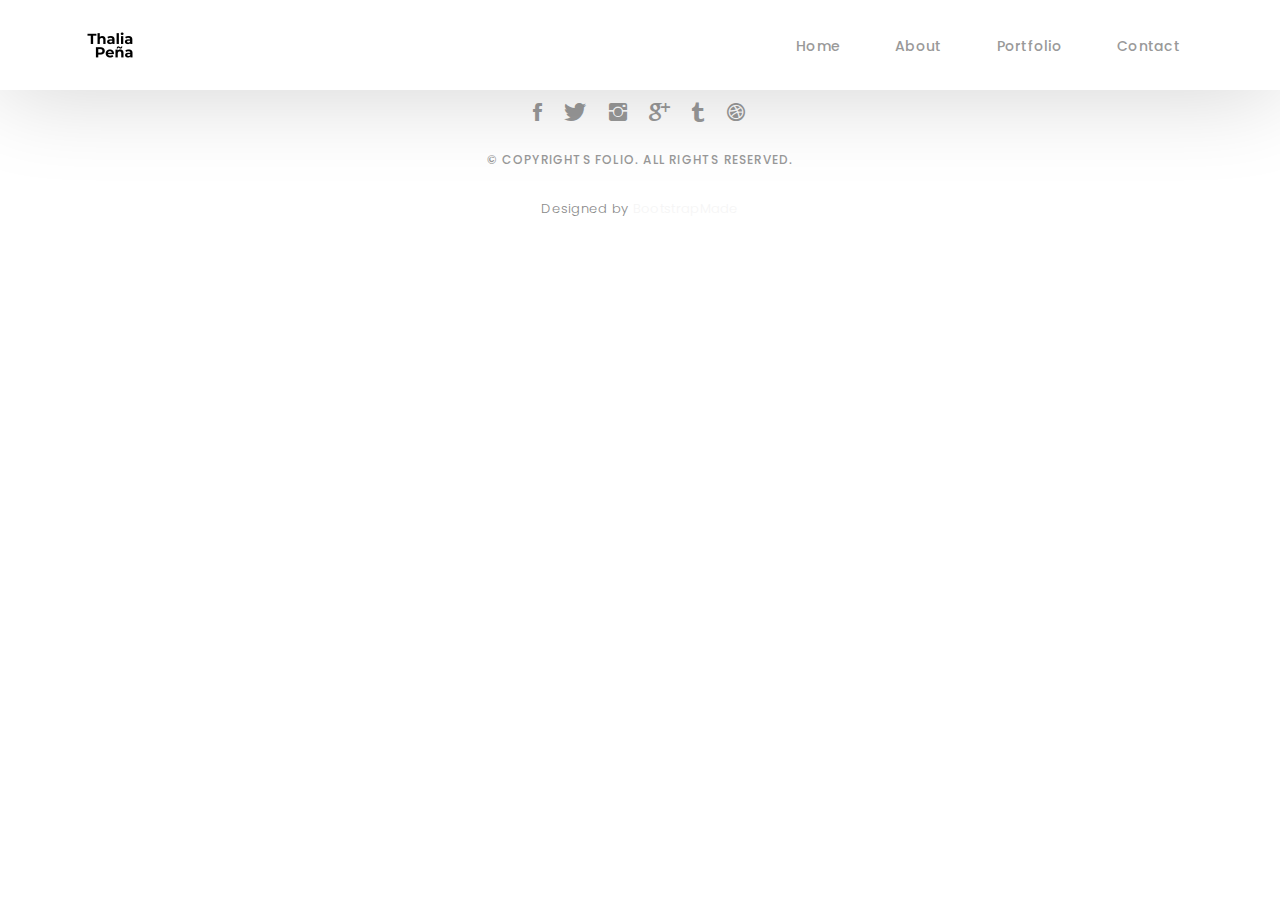
<file: blog-grid.html>
<!-- <!DOCTYPE html>
<html lang="en">

<head>
   meta -->
  <meta charset="utf-8">
  <meta content="width=device-width, initial-scale=1.0" name="viewport">

  <title>Folio - Blog Grid</title>
  <meta content="" name="keywords">
  <meta content="" name="description">

  <!-- Google Fonts -->
  <link href="https://fonts.googleapis.com/css?family=Poppins:300,300i,400,400i,500,500i,600,600i,700,700i|Playfair+Display:400,400i,700,700i,900,900i" rel="stylesheet">

  <!-- Bootstrap CSS File -->
  <link href="lib/bootstrap/css/bootstrap.min.css" rel="stylesheet">

  <!-- Libraries CSS Files -->
  <link href="lib/ionicons/css/ionicons.min.css" rel="stylesheet">
  <link href="lib/owlcarousel/assets/owl.carousel.min.css" rel="stylesheet">
  <link href="lib/magnific-popup/magnific-popup.css" rel="stylesheet">
  <link href="lib/hover/hover.min.css" rel="stylesheet">

  <!-- Blog Stylesheet File -->
  <link href="css/blog.css" rel="stylesheet">

  <!-- Main Stylesheet File -->
  <link href="css/style.css" rel="stylesheet">

  <!-- Responsive css -->
  <link href="css/responsive.css" rel="stylesheet">

  <!-- Favicon -->
  <link rel="shortcut icon" href="images/favicon.png">
</head>

<body>

  <!-- start section navbar -->
  <nav id="main-nav-subpage" class="subpage-nav">
    <div class="row">
      <div class="container">

        <div class="logo">
          <a href="index.html"><img src="images/logo.png" alt="logo"></a>
        </div>

        <div class="responsive"><i data-icon="m" class="ion-navicon-round"></i></div>

        <ul class="nav-menu list-unstyled">
          <li><a href="#home" class="smoothScroll">Home</a></li>
          <li><a href="#about" class="smoothScroll">About</a></li>
          <li><a href="#portfolio" class="smoothScroll">Portfolio</a></li>
          <!-- <li><a href="#blog" class="smoothScroll">Blog</a></li> -->
          <li><a href="#contact" class="smoothScroll">Contact</a></li>
        </ul>

      </div>
    </div>
  </nav>
  <!-- End section navbar -->

  <!-- start section journal -->
  <!--  <div id="journal-blog" class="text-left  paddsections">

    <div class="container">
      <div class="section-title text-center">
        <h2>journal</h2>
      </div>
    </div>

    <div class="container">
      <div class="journal-block">
        <div class="row">

          <div class="col-lg-4 col-md-6">
            <div class="journal-info mb-30">

              <a href="blog-single.html"><img src="images/blog-post-1.jpg" class="img-responsive" alt="img"></a>

              <div class="journal-txt">

                <h4><a href="blog-single.html">SO LETS MAKE THE MOST IS BEAUTIFUL</a></h4>
                <p class="separator">To an English person, it will seem like simplified English
                </p>

              </div>

            </div>
          </div>

          <div class="col-lg-4 col-md-6">
            <div class="journal-info mb-30">

              <a href="blog-single.html"><img src="images/blog-post-2.gif" class="img-responsive" alt="img"></a>

              <div class="journal-txt">

                <h4><a href="blog-single.html">WE'RE GONA MAKE DREAMS COMES</a></h4>
                <p class="separator">To an English person, it will seem like simplified English
                </p>

              </div>

            </div>
          </div>

          <div class="col-lg-4 col-md-6">
            <div class="journal-info mb-30">

              <a href="blog-single.html"><img src="images/blog-post-3.jpg" class="img-responsive" alt="img"></a>

              <div class="journal-txt">

                <h4><a href="blog-single.html">NEW LIFE CIVILIZATIONS TO BOLDLY</a></h4>
                <p class="separator">To an English person, it will seem like simplified English
                </p>

              </div>

            </div>
          </div>

          <div class="col-lg-4 col-md-6">
            <div class="journal-info mb-30">

              <a href="blog-single.html"><img src="images/blog-post-1.jpg" class="img-responsive" alt="img"></a>

              <div class="journal-txt">

                <h4><a href="blog-single.html">SO LETS MAKE THE MOST IS BEAUTIFUL</a></h4>
                <p class="separator">To an English person, it will seem like simplified English
                </p>

              </div>

            </div>
          </div>

          <div class="col-lg-4 col-md-6">
            <div class="journal-info mb-30">

              <a href="blog-single.html"><img src="images/blog-post-2.gif" class="img-responsive" alt="img"></a>

              <div class="journal-txt">

                <h4><a href="blog-single.html">WE'RE GONA MAKE DREAMS COMES</a></h4>
                <p class="separator">To an English person, it will seem like simplified English
                </p>

              </div>

            </div>
          </div>

          <div class="col-lg-4 col-md-6">
            <div class="journal-info mb-30">

              <a href="blog-single.html"><img src="images/blog-post-3.jpg" class="img-responsive" alt="img"></a>

              <div class="journal-txt">

                <h4><a href="blog-single.html">NEW LIFE CIVILIZATIONS TO BOLDLY</a></h4>
                <p class="separator">To an English person, it will seem like simplified English
                </p>

              </div>

            </div>
          </div>

        </div>
      </div>
    </div>
  </div>
    End section journal -->


  <!-- start section footer -->
  <div id="footer" class="text-center">
    <div class="container">
      <div class="socials-media text-center">

        <ul class="list-unstyled">
          <li><a href="#"><i class="ion-social-facebook"></i></a></li>
          <li><a href="#"><i class="ion-social-twitter"></i></a></li>
          <li><a href="#"><i class="ion-social-instagram"></i></a></li>
          <li><a href="#"><i class="ion-social-googleplus"></i></a></li>
          <li><a href="#"><i class="ion-social-tumblr"></i></a></li>
          <li><a href="#"><i class="ion-social-dribbble"></i></a></li>
        </ul>

      </div>

      <p>&copy; Copyrights Folio. All rights reserved.</p>

      <div class="credits">
        <!--
          All the links in the footer should remain intact.
          You can delete the links only if you purchased the pro version.
          Licensing information: https://bootstrapmade.com/license/
          Purchase the pro version with working PHP/AJAX contact form: https://bootstrapmade.com/buy/?theme=Folio
        -->
        Designed by <a href="https://bootstrapmade.com/">BootstrapMade</a>
      </div>

    </div>
  </div>
  <!-- End section footer -->

  <!-- JavaScript Libraries -->
  <script src="lib/jquery/jquery.min.js"></script>
  <script src="lib/jquery/jquery-migrate.min.js"></script>
  <script src="lib/bootstrap/js/bootstrap.bundle.min.js"></script>
  <script src="lib/typed/typed.js"></script>
  <script src="lib/owlcarousel/owl.carousel.min.js"></script>
  <script src="lib/magnific-popup/magnific-popup.min.js"></script>
  <script src="lib/isotope/isotope.pkgd.min.js"></script>

  <!-- Contact Form JavaScript File -->
  <script src="contactform/contactform.js"></script>

  <!-- Template Main Javascript File -->
  <script src="js/main.js"></script>

</body>

</html>
</file>
<file: css/blog.css>
/*-----------------------------------------------------------------------------------*/

/*  -  Navbar fixd page
/*-----------------------------------------------------------------------------------*/

.subpage-nav {
  display: block !important;
  position: relative;
}

/*-----------------------------------------------------------------------------------*/

/*  /* Single page */

/*-----------------------------------------------------------------------------------*/

/* main content */

.main-content {
  background: #f7f7f7;
}

.main-content .container-main {
  display: inline-block;
  width: 100%;
}

.main-content .container-main .block-main {
  margin-bottom: 30px;
  overflow: hidden;
}

.container-main .block-main .content-main {
  background: #fff none repeat scroll 0 0;
  display: inline-block;
  width: 100%;
}

.journal-txt h4 a {
  display: block;
  font-size: 19px;
  line-height: 24px;
  margin: 0 0 13px 0;
  font-weight: 500;
  color: #292929;
  -moz-transition: all 0.5s ease-in-out 0s;
  -ms-transition: all 0.5s ease-in-out 0s;
  -o-transition: all 0.5s ease-in-out 0s;
  -webkit-transition: all 0.5s ease-in-out 0s;
  transition: all 0.5s ease-in-out 0s;
}

.journal-txt h4 a:hover {
  color: #b8a07e;
  -moz-transition: all 0.5s ease-in-out 0s;
  -ms-transition: all 0.5s ease-in-out 0s;
  -o-transition: all 0.5s ease-in-out 0s;
  -webkit-transition: all 0.5s ease-in-out 0s;
  transition: all 0.5s ease-in-out 0s;
}

.post-meta ul li {
  font-size: 12px;
  font-weight: normal;
  margin-left: 8px;
  margin-right: 8px;
  text-transform: capitalize;
  display: inline-block;
  float: none;
}

.content-main .post-meta a {
  color: #a2a2a2;
  margin-left: 5px;
}

/* Commonts */

.comments {
  background: #fff;
}

.entry-comments h6 {
  margin-right: 10px;
  font-size: 13px;
  letter-spacing: 0.1em;
  font-weight: 500;
}

.entry-comments-item {
  margin-top: 40px;
  padding-bottom: 40px;
  border-bottom: 1px solid #f2f2f2;
}

.entry-comments-avatar {
  position: absolute;
  display: block;
  border-radius: 50%;
  width: 60px;
  height: 60px;
}

.entry-comments-body {
  padding-left: 86px;
}

.entry-comments-author {
  margin-right: 10px;
  font-size: 13px;
  color: #292929;
  letter-spacing: 0.1em;
  font-weight: 500;
}

.rep {
  font-size: 13px;
  color: #292929;
  letter-spacing: 0.1em;
  font-weight: 500;
  text-transform: capitalize;
}

.entry-comments span a {
  font-size: 13px;
  color: #999;
}

.entry-comments-reply {
  padding-left: 10%;
}

/* Commonts form */

.cmt {
  background: #fff;
}

blockquote {
  padding: 40px;
  background-color: #f2f2f2;
  margin: 30px 0;
  border: none;
  border-left: 4px solid #b8a07e;
}
</file>
<file: css/responsive.css>
/** Width between 1200x to 0
 *  ~~~~~~~~~~~~~~~~~~~~~~~~~~~~~~~~~~~~
 */

@media (min-width: 1200px) {

}

/** Width between 992px to 1199px
 *  ~~~~~~~~~~~~~~~~~~~~~~~~~~~~~~~~~~~~
 */

@media (min-width: 992px) and (max-width: 1199px) {
  
}

/** Width between 768px to 991px
 *  ~~~~~~~~~~~~~~~~~~~~~~~~~~~~~~~~~~~~
 */

@media (min-width: 768px) and (max-width: 991px) {
  /* Navbar */
  nav {
    padding: 10px 15px;
  }
  .nav-menu {
    margin-top: 40px;
    display: none;
    float: none;
    width: 100%;
  }
  .nav-menu li {
    float: none;
    width: 100%;
    text-align: center;
    border-top: 1px solid #f7f7f7;
    line-height: 45px;
    margin-left: 0;
    padding-top: 10px;
    padding-bottom: 10px;
  }
  .responsive {
    float: right;
    padding-top: 15px;
    display: block;
  }
  /* About */
  .head-info .header-content .cmaster h1 {
    font-size: 32px;
  }
  #about .div-img-bg {
    padding: 0;
  }
  #about .div-img-bg .about-img img {
    margin-top: 0%;
    margin-left: calc(0% - 0px);
  }
  #about .about-descr .p-heading {
    font-size: 20px;
  }
  #about .about-descr .separator {
    max-width: 100%;
    margin-bottom: 0;
  }
  /* portfolio */
  #portfolio .portfolio-list .nav li {
    float: none;
    margin: 20px;
    display: inline-block;
  }
  /* journal */
  #journal .journal-block .journal-info {
    margin-bottom: 30px;
  }
  /* Contact */
  .contact-contact {
    margin-bottom: 30px;
    text-align: center;
  }
  /* Footer */
  #footer .socials-media ul li {
    margin-right: 0;
    margin-left: 0;
    float: none;
    display: inline-block;
  }
}

/** Width between 767px to 0
 *  ~~~~~~~~~~~~~~~~~~~~~~~~~~~~~~~~~~~~
 */

@media (max-width: 767px) {
  /* Navbar */
  nav {
    padding: 20px 15px;
  }
  .nav-menu {
    margin-top: 40px;
    display: none;
    float: none;
    width: 100%;
  }
  .nav-menu li {
    float: none;
    width: 100%;
    text-align: center;
    border-top: 1px solid #f7f7f7;
    line-height: 45px;
    margin-left: 0;
    padding-top: 10px;
    padding-bottom: 10px;
  }
  .responsive {
    float: right;
    padding-top: 15px;
    display: block;
  }
  /* About */
  .head-info .header-content h1 {
    font-size: 32px;
  }
  #about .div-img-bg {
    padding: 0;
  }
  #about .div-img-bg .about-img img {
    margin-top: 0%;
    margin-left: calc(0% - 0px);
  }
  #about .about-descr .p-heading {
    font-size: 20px;
  }
  #about .about-descr .separator {
    max-width: 100%;
    margin-bottom: 0;
  }
  /* portfolio */
  #portfolio .portfolio-list .nav li {
    float: none;
    margin: 20px;
    display: inline-block;
  }
  /* journal */
  #journal .journal-block .journal-info {
    margin-bottom: 30px;
  }
  /* Contact */
  .contact-contact {
    margin-bottom: 30px;
    text-align: center;
  }
  /* Footer */
  #footer .socials-media ul li {
    margin-right: 0;
    margin-left: 0;
    float: none;
    display: inline-block;
  }
}

/** Width between 600px to 0
 *  ~~~~~~~~~~~~~~~~~~~~~~~~~~~~~~~~~~~~
 */

@media (max-width: 600px) {
  /* Navbar */
  nav {
    padding: 20px 15px;
  }
  .nav-menu {
    margin-top: 40px;
    display: none;
    float: none;
    width: 100%;
  }
  .nav-menu li {
    float: none;
    width: 100%;
    text-align: center;
    border-top: 1px solid #f7f7f7;
    line-height: 45px;
    margin-left: 0;
    padding-top: 10px;
    padding-bottom: 10px;
  }
  .responsive {
    float: right;
    padding-top: 15px;
    display: block;
  }
  /* About */
  .head-info .header-content h1 {
    font-size: 32px;
  }
  #about .div-img-bg {
    padding: 0;
  }
  #about .div-img-bg .about-img img {
    margin-top: 0%;
    margin-left: calc(0% - 0px);
  }
  #about .about-descr .p-heading {
    font-size: 20px;
  }
  #about .about-descr .separator {
    max-width: 100%;
    margin-bottom: 0;
  }
  /* portfolio */
  #portfolio .portfolio-list .nav li {
    float: none;
    margin: 10px;
    display: inline-block;
  }
  /* journal */
  #journal .journal-block .journal-info {
    margin-bottom: 30px;
  }
  /* Contact */
  .contact-contact {
    margin-bottom: 30px;
    text-align: center;
  }
  /* Footer */
  #footer .socials-media ul li {
    margin-right: 0;
    margin-left: 0;
    float: none;
    display: inline-block;
  }
}

/** Width between 480px to 0
 *  ~~~~~~~~~~~~~~~~~~~~~~~~~~~~~~~~~~~~
 */

@media (max-width: 480px) {
  /* Navbar */
  nav {
    padding: 20px 15px;
  }
  .nav-menu {
    margin-top: 40px;
    display: none;
    float: none;
    width: 100%;
  }
  .nav-menu li {
    float: none;
    width: 100%;
    text-align: center;
    border-top: 1px solid #f7f7f7;
    line-height: 45px;
    margin-left: 0;
    padding-top: 10px;
    padding-bottom: 10px;
  }
  .responsive {
    float: right;
    padding-top: 15px;
    display: block;
  }
  /* About */
  .head-info .header-content h1 {
    font-size: 32px;
  }
  #about .div-img-bg {
    padding: 0;
  }
  #about .div-img-bg .about-img img {
    margin-top: 0%;
    margin-left: calc(0% - 0px);
  }
  #about .about-descr .p-heading {
    font-size: 20px;
  }
  #about .about-descr .separator {
    max-width: 100%;
    margin-bottom: 0;
  }
  /* portfolio */
  #portfolio .portfolio-list .nav li {
    float: none;
    margin: 20px;
  }
  /* journal */
  #journal .journal-block .journal-info {
    margin-bottom: 30px;
  }
  /* Contact */
  .contact-contact {
    margin-bottom: 30px;
    text-align: center;
  }
  /* Footer */
  #footer .socials-media ul li {
    margin-right: 0;
    margin-left: 0;
    float: none;
    display: inline-block;
  }
}

/** Width between 320px to 0
 *  ~~~~~~~~~~~~~~~~~~~~~~~~~~~~~~~~~~~~
 */

@media (max-width: 320px) {
  /* Navbar */
  nav {
    padding: 20px 15px;
  }
  .nav-menu {
    margin-top: 40px;
    display: none;
    float: none;
    width: 100%;
  }
  .nav-menu li {
    float: none;
    width: 100%;
    text-align: center;
    border-top: 1px solid #f7f7f7;
    line-height: 45px;
    margin-left: 0;
    padding-top: 10px;
    padding-bottom: 10px;
  }
  .responsive {
    float: right;
    padding-top: 15px;
    display: block;
  }
  /* About */
  .head-info .header-content h1 {
    font-size: 32px;
  }
  #about .div-img-bg {
    padding: 0;
  }
  #about .div-img-bg .about-img img {
    margin-top: 0%;
    margin-left: calc(0% - 0px);
  }
  #about .about-descr .p-heading {
    font-size: 20px;
  }
  #about .about-descr .separator {
    max-width: 100%;
    margin-bottom: 0;
  }
  /* portfolio */
  #portfolio .portfolio-list .nav li {
    float: none;
    margin: 20px;
  }
  /* journal */
  #journal .journal-block .journal-info {
    margin-bottom: 30px;
  }
  /* Contact */
  .contact-contact {
    margin-bottom: 30px;
    text-align: center;
  }
  /* Footer */
  #footer .socials-media ul li {
    margin-right: 0;
    margin-left: 0;
    float: none;
    display: inline-block;
    text-align: center;
  }
  /* Single page */
  .entry-comments-body span {
    display: inline-block;
    margin-right: 0;
  }
}
</file>
<file: css/style.css>
/*
  Theme Name: Folio
  Theme URL: https://bootstrapmade.com/folio-bootstrap-portfolio-template/
  Author: BootstrapMade.com
  Author URL: https://bootstrapmade.com
*/

/*  General Styling
/*-----------------------------------------------------------------------------------*/

body {
  background: #ffffff;
  color: #898989;
  font-family: 'Poppins', helvetica;
  font-size: 15px;
  font-weight: 300;
  line-height: 20px;
  letter-spacing: 0.02em;
  overflow-x: hidden;
  margin: 0 auto;
  padding: 0;
  -moz-box-sizing: border-box;
  -ms-box-sizing: border-box;
  -o-box-sizing: border-box;
  -webkit-box-sizing: border-box;
  box-sizing: border-box;
}

h1, h2, h3, h4, h5, h6 {
  margin: 0;
}

h2 {
  color: #292929;
  font-weight: 600;
}

h4 {
  color: #292929;
  font-size: 14px;
  font-weight: 600;
}

a {
  color: whitesmoke;
  text-decoration: none !important;
  -moz-transition: all 0.5s ease-in-out 0s;
  -ms-transition: all 0.5s ease-in-out 0s;
  -o-transition: all 0.5s ease-in-out 0s;
  -webkit-transition: all 0.5s ease-in-out 0s;
  transition: all 0.5s ease-in-out 0s;
}
#bottom-icon{
  color: #b8a07e;
  display: inline;
}

a:hover {
  -moz-transition: all 0.5s ease-in-out 0s;
  -ms-transition: all 0.5s ease-in-out 0s;
  -o-transition: all 0.5s ease-in-out 0s;
  -webkit-transition: all 0.5s ease-in-out 0s;
  transition: all 0.5s ease-in-out 0s;
}

a:hover, a:focus {
  color: #b8a07e;
  text-decoration: underline;
}

nav ul li a {
  padding: 2px 0 0 0;
  position: relative;
  display: block;
  font-size: 12px;
  color: #999999;
  letter-spacing: 0.1em;
  font-weight: 500;
  line-height: 14px;
  text-transform: uppercase;
  -moz-transition: all 0.5s ease-in-out 0s;
  -ms-transition: all 0.5s ease-in-out 0s;
  -o-transition: all 0.5s ease-in-out 0s;
  -webkit-transition: all 0.5s ease-in-out 0s;
  transition: all 0.5s ease-in-out 0s;
  
}

p {
  margin: 25px 0;
  padding: 0;
  font-size: 15px;
  color: #999999;
  line-height: 28px;
}

::-moz-selection {
  background: #b8a07e;
  color: #fff;
}

::selection {
  background: #b8a07e;
  color: #fff;
}

.btn {
  background: #333;
  border: medium none;
  border-radius: 0;
  color: #fff;
  font-size: 12px;
  height: 50px;
  line-height: 50px;
  padding: 0 30px;
  text-transform: uppercase;
}

.btn:hover, .btn:focus {
  color: #fff;
}

.padDiv {
  padding: 30px 20px;
}

.section-title {
  margin-bottom: 70px;
}

.section-title h2 {
  font-size: 25px;
  letter-spacing: 2px;
  text-transform: uppercase;
}

.form-control {
  background-color: transparent;
  border: 1px solid #999;
  border-radius: 0;
  color: #999999;
  font-size: 12px;
  font-weight: 500;
  height: 50px;
  letter-spacing: 0.1em;
  padding-left: 10px;
  margin: 0 0 25px 0;
  line-height: 14px;
  text-transform: uppercase;
}

.form-control:focus {
  box-shadow: none;
  outline: 0 none;
}

.paddsection {
  padding-top: 90px;
  padding-bottom: 90px;
}

.paddsections {
  padding-top: 90px;
  padding-bottom: 90px !important;
}




.hvr-shutter-in-horizontal::before {
  background: #333;
}

.hvr-shutter-in-horizontal:hover {
  background: #b8a07e;
}

.mb-30 {
  margin-bottom: 30px;
}

/*-----------------------------------------------------------------------------------*/
/*  Navbar Top
/*-----------------------------------------------------------------------------------*/

nav {
  position: fixed;
  background: #fff;
  z-index: 1000;
  width: 100%;
  padding: 20px;
  display: none;
  -webkit-box-shadow: 0px 2px 92px 0px rgba(0, 0, 0, 0.18);
  -moz-box-shadow: 0px 2px 92px 0px rgba(0, 0, 0, 0.18);
  box-shadow: 0px 2px 92px 0px rgba(0, 0, 0, 0.18);
}

.nav-menu {
  float: right;
  line-height: 32px;
  margin-bottom: 0;
  padding-top: 16px;
}

nav ul li {
  float: left;
  margin-right: 15px;
  font-family: 'Poppins', sans-serif;
  font-size: 14px;
  margin-left: 40px;
}

nav ul li a {
  padding: 2px 0 0 0;
  position: relative;
  display: block;
  font-size: 14px;
  color: #999999;
  font-family: 'Poppins', helvetica;
  font-weight: 500;
  line-height: 16px;
  text-transform: uppercase;
  letter-spacing: 0.02em;
  text-transform: capitalize;
}

.logo {
  float: left;
}

.logo img {
  width: 50px;
  height: 50px;
}

.responsive {
  display: none;
  font-size: 23px;
}

.active {
  color: #afafaf;
}

/*----------------------------------------------------------------------------------*/
/*  Header
/*-----------------------------------------------------------------------------------*/

#header {
  background: url("../images/home-bg.jpg") repeat scroll center center / cover;
  height: 100vh;
  width: 100%;
}


#header .header-content {
  height: 100vh;
  text-align: left;
  width: 100%;
  display: flex;
  justify-content: center;
  flex-direction: column;
  margin-left: 550px;
}

.header-content h1 {
  font-size: 40px;
  font-weight: 700;
  margin-bottom: 10px;
  text-transform: uppercase;
  color: #fff;
}

.header-content p {
  font-size: 13px;
  letter-spacing: 5px;
  margin-top: 0;
  margin-bottom: 30px;
  text-transform: capitalize;
  color: #fff;
  font-weight: 500;
}

.header-content .list-social li {
  float: left;
  margin-right: 20px;
}

.header-content .list-social li i {
  color: #fff;
  font-size: 15px;
}

/*-----------------------------------------------------------------------------------*/
/*  Aout-us
/*-----------------------------------------------------------------------------------*/

#about {
  width: 100%;
  height: auto;
  background: #f7f7f7;
  padding-top: 190px;
}

#about .div-img-bg {
  padding-bottom: 30px;
  border: 20px solid #b8a07e;
}

#about .div-img-bg .about-img img {
  width: 100%;
  box-shadow: 0px 0px 85px 0px rgba(0, 0, 0, 0.14);
  margin-top: -60px;
  margin-left: 40px;
  height: 100%;
  object-fit: cover;
}

#about .about-descr .p-heading {
  font-family: 'Playfair Display', serif;
  font-size: 28px;
  text-align: left;
}

#about .about-descr .separator {
  max-width: 80%;
  margin-bottom: 0;
  text-align: left;
}

/*-----------------------------------------------------------------------------------*/
/*   Services
/*-----------------------------------------------------------------------------------*/

#services {
  background: #f7f7f7;
  position: relative;
  padding-bottom: 80px;
}

.owl-item {
  float: left;
}
.services-block span {
  margin: 10px 0;
  position: relative;
  font-size: 13px;
  color: #292929;
  letter-spacing: 0.1em;
  font-weight: 500;
  text-transform: uppercase;
  display: block;
}

.services-block .separator {
  margin: 0;
  font-size: 13px;
  line-height: 22px;
}

.services-block i {
  font-size: 44px;
  color: #b8a07e;
  line-height: 44px;
}


.services-carousel  .owl-stage-outer {
  overflow: hidden;
}

.services-carousel .owl-dots {
  margin-top: 5px;
  text-align: center;
}

.services-carousel .owl-dot {
  display: inline-block;
  margin: 0 5px;
  width: 12px !important;
  height: 12px !important;
  border-radius: 50%;
  border: 0;
  padding: 0 !important;
  background-color: #ddd;
  cursor: pointer;
}

.services-carousel .owl-dot.active {
  background-color: #b8a07e;
}

.owl-nav {
  display: none;
}


/*-----------------------------------------------------------------------------------*/
/*  Portfolio
/*-----------------------------------------------------------------------------------*/

#portfolio {
  position: relative;
  padding-bottom: 50px;
}

#portfolio .portfolio-list {
  margin-bottom: 50px;
}

#portfolio .portfolio-list .nav {
  display: inline-block;
  margin: 0;
}

#portfolio .portfolio-list .nav li {
  margin: 0 40px 0 0;
  float: left;
  font-size: 14px;
  color: #999999;
  line-height: 16px;
  cursor: pointer;
  font-family: 'Poppins', helvetica;
  font-weight: 500;
  letter-spacing: 0.02em;
  text-transform: capitalize;
  -moz-transition: all 0.5s ease-in-out 0s;
  -ms-transition: all 0.5s ease-in-out 0s;
  -o-transition: all 0.5s ease-in-out 0s;
  -webkit-transition: all 0.5s ease-in-out 0s;
  transition: all 0.5s ease-in-out 0s;
}

#portfolio .portfolio-list .nav li:hover, #portfolio .portfolio-list .nav li.filter-active  {
  color: #b8a07e;
  -moz-transition: all 0.5s ease-in-out 0s;
  -ms-transition: all 0.5s ease-in-out 0s;
  -o-transition: all 0.5s ease-in-out 0s;
  -webkit-transition: all 0.5s ease-in-out 0s;
  transition: all 0.5s ease-in-out 0s;
}

#portfolio .portfolio-container {
  display: inline-block;
  margin-bottom: 50px;
  width: 100%;
}

.portfolio-thumbnail {
  margin-bottom: 30px;
  overflow: hidden;
  min-height: 260px;
}

.portfolio-thumbnail img {
  max-width: 100%;
  height: 250px;
  width: 500px;
}

/*-----------------------------------------------------------------------------------*/
/*  Journal
/*-----------------------------------------------------------------------------------*/

#journal,  #journal-blog {
  height: auto;
  width: 100%;
  background: #f7f7f7;
  padding-bottom: 60px;
  position: relative;
}

#journal-blog {
  background: #fff;
  padding-bottom: 30px;
}

#journal .journal-block {
  display: inline-block;
  height: auto;
  width: 100%;
}

#journal .journal-block .journal-info {
  position: relative;
}

.journal-block .journal-info img {
  max-width: 100%;
}

.journal-block .journal-info .journal-txt {
  padding: 25px 0px;
  position: relative;
}

.journal-block .journal-info .journal-txt h4 a {
  display: block;
  font-size: 19px;
  line-height: 24px;
  margin: 0 0 13px 0;
  font-weight: 500;
  color: #292929;
  -moz-transition: all 0.5s ease-in-out 0s;
  -ms-transition: all 0.5s ease-in-out 0s;
  -o-transition: all 0.5s ease-in-out 0s;
  -webkit-transition: all 0.5s ease-in-out 0s;
  transition: all 0.5s ease-in-out 0s;
}

.journal-block .journal-info .journal-txt h4 a:hover {
  color: #b8a07e;
  -moz-transition: all 0.5s ease-in-out 0s;
  -ms-transition: all 0.5s ease-in-out 0s;
  -o-transition: all 0.5s ease-in-out 0s;
  -webkit-transition: all 0.5s ease-in-out 0s;
  transition: all 0.5s ease-in-out 0s;
}

.journal-block .journal-info .journal-txt p {
  margin: 0;
  font-size: 14px;
  line-height: 24px;
}

/*-----------------------------------------------------------------------------------*/
/*  Contact
/*-----------------------------------------------------------------------------------*/
.contact-contact{
  position: relative;
    background: #f7f7f7;
    text-align: center;
    width: 100%;
    padding-bottom: 23px;
    padding-top: 23px;
}
#contact {
  height: auto;
  width: 100%;

}

.contact-details {
  list-style: none;
  margin: 0;
  padding: 0;
}

.contact-details li {
  padding-bottom: 10px;
}

#contact input, #contact textarea {
  width: 100%;
}


#contact  #sendmessage {
  color: #18d26e;
  border: 1px solid #18d26e;
  display: none;
  text-align: center;
  padding: 15px;
  font-weight: 600;
  margin: 15px;
}

#contact  #errormessage {
  color: red;
  display: none;
  border: 1px solid red;
  text-align: center;
  padding: 15px;
  font-weight: 600;
  margin: 15px;
}

#contact #sendmessage.show, #contact #errormessage.show, #contact .show {
  display: block;
}

#contact .validation {
  color: red;
  display: none;
  margin: 0 0 20px;
  font-weight: 400;
  font-size: 13px;
}

/*-----------------------------------------------------------------------------------*/
/*  Footer
/*-----------------------------------------------------------------------------------*/

#footer {
  /* background: #f7f7f7; */
  padding-top: 10px;
  padding-bottom: -20px;
}

#footer .socials-media {
  width: 100%;
}

#footer .socials-media ul {
  display: inline-block;
  float: none;
  margin: 0 0 20px 0;
}

#footer .socials-media ul li {
  float: left;
  margin-left: 10px;
  margin-right: 10px;
}

#footer .socials-media ul li a {
  font-size: 24px;
  color: #999;
  letter-spacing: 0.1em;
  font-weight: 500;
  background: transparent;
  text-transform: uppercase;
  -moz-transition: all 0.5s ease-in-out 0s;
  -ms-transition: all 0.5s ease-in-out 0s;
  -o-transition: all 0.5s ease-in-out 0s;
  -webkit-transition: all 0.5s ease-in-out 0s;
  transition: all 0.5s ease-in-out 0s;
}

#footer .socials-media ul li a:hover {
  color: #b8a07e;
  -moz-transition: all 0.5s ease-in-out 0s;
  -ms-transition: all 0.5s ease-in-out 0s;
  -o-transition: all 0.5s ease-in-out 0s;
  -webkit-transition: all 0.5s ease-in-out 0s;
  transition: all 0.5s ease-in-out 0s;
}

#footer p {
  font-size: 12px;
  letter-spacing: 0.1em;
  font-weight: 500;
  margin-top: 0;
  text-transform: uppercase;
}

.credits {
  font-size: 13px;
}
</file>
